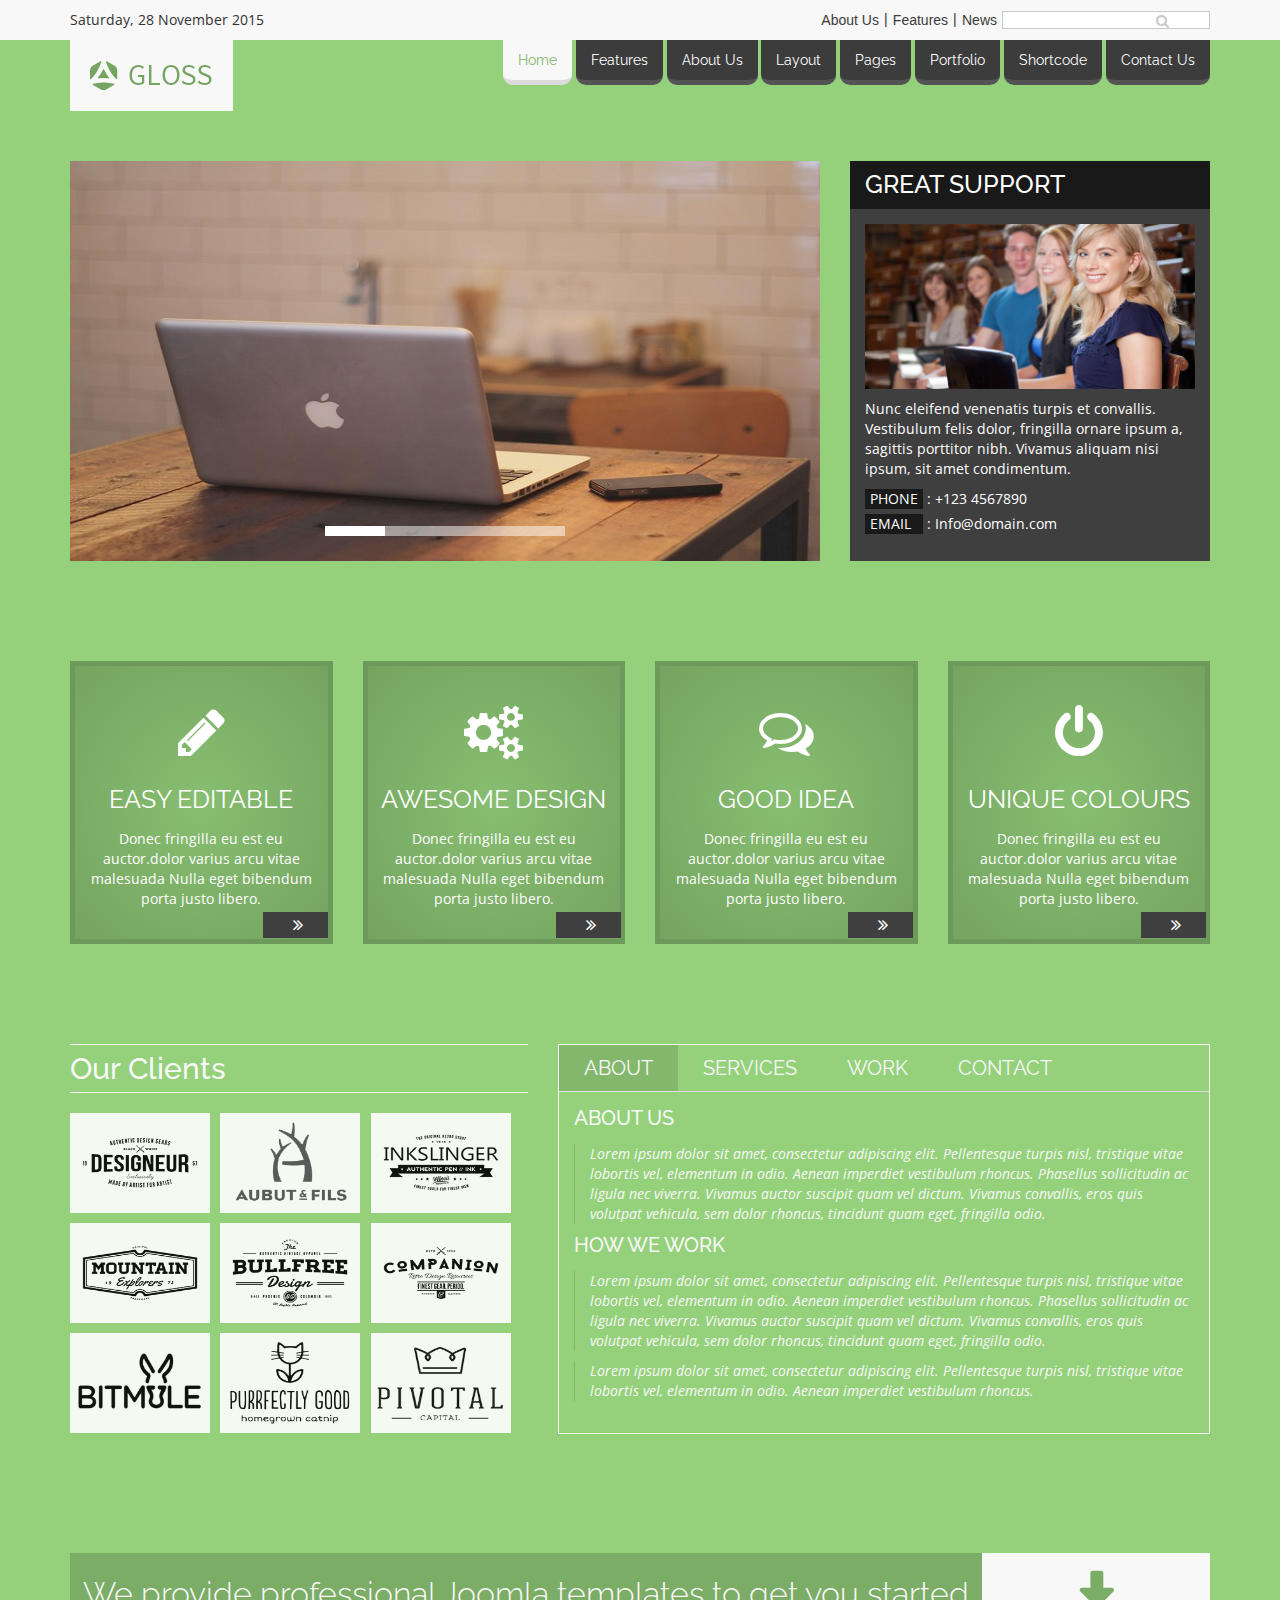
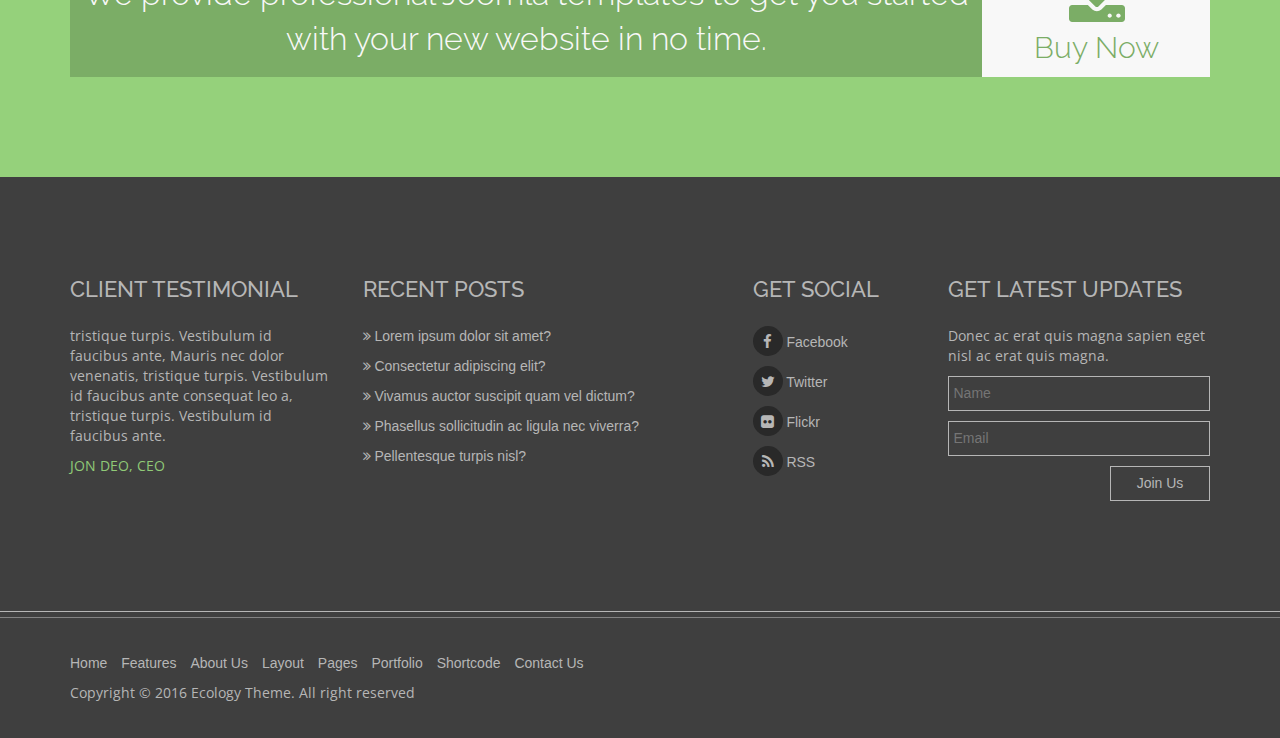
<file: index.html>
<!DOCTYPE HTML>
<html lang="en-US">
<head>
	<meta charset="utf-8">
    <meta http-equiv="x-ua-compatible" content="ie=edge">
    <title>GLOSS HTML5 Site Template</title>
    <meta name="viewport" content="width=device-width, initial-scale=1">
    <link rel="shortcut icon" type="image/x-icon" href="images/favicon.ico">
    
    <link href='https://fonts.googleapis.com/css?family=Raleway:400,600' rel='stylesheet' type='text/css'>
	<link href='https://fonts.googleapis.com/css?family=Open+Sans:400,400italic,600' rel='stylesheet' type='text/css'>
	
	<link rel="stylesheet" href="css/bootstrap.min.css" />
	<link rel="stylesheet" href="css/font-awesome.min.css" />
	<link rel="stylesheet" href="css/normalize.css">
	<link rel="stylesheet" href="css/jquery.skippr.css">
	<link rel="stylesheet" href="css/slicknav.min.css" />
	<link rel="stylesheet" href="css/responsive.css" />
	<link rel="stylesheet" href="css/main.css">
	<script src="js/vendor/modernizr-2.8.3.min.js"></script>
	
</head>
<body>	
	<header>
		<div class="header-top">
			<div class="container">
				<div class="row">
					<div class="col-md-4 col-xs-12 col-sm-5 haeder-top-date">
						<p>Saturday, 28 November 2015</p>
					</div>
					<div class="col-md-8 col-xs-12 col-sm-7">
						<div class="header-top-nav">
							<ul class="list-unstyled">
								<li><a href="page.html">About Us</a></li>
								<li><a href="page.html">Features</a></li>
								<li><a href="page.html">News</a></li>
							</ul>
							<form action="" class="header-top-search">
								<input type="text" name="" />
								<button><i class="fa fa-search"></i></button>
							</form>
						</div>
					</div>
				</div>
			</div>
		</div><!--Header Top Ends-->
		
		<div class="header-bottom">
			<div class="container">
				<div class="row">
					<div class="col-md-4 col-sm-3 logo">
						<a href="index.html"><img src="images/logo.png" alt="" /></a>
					</div>
					<div class="col-md-8 col-sm-9 menu-bar">
						<ul class="list-unstyled" id="menu">
							<li><a href="index.html" class="active">Home</a></li>
							<li><a href="page.html">Features</a></li>
							<li><a href="page.html">About Us</a></li>
							<li><a href="page.html">Layout</a></li>
							<li><a href="page.html">Pages</a></li>
							<li><a href="page.html">Portfolio</a></li>
							<li><a href="page.html">Shortcode</a></li>
							<li><a href="contact.html">Contact Us</a></li>
						</ul>
					</div>
				</div>
			</div>
		</div><!-- Header Nav Ends -->
	</header><!-- Header Top Ends Here -->
	
	<section class="top-content">
		<div class="container">
			<div class="row">
				<div class="col-md-8 col-xs-12 col-md-12 slider-area">
					<div id="slider-container">
						<div id="theTarget">
							<div style="background:url(images/slider2.jpg);"></div>
							<div style="background:url(images/slider1.jpg);"></div>
							<div style="background:url(images/slider0.png);"></div>
							<div style="background:url(images/slider3.jpg);"></div>
						</div>
					</div>
				</div>
				<div class="col-md-4 col-xs-12 col-md-12 support-sidebar">
					<div class="support-sidebar-content">
						<div class="sidebar-heading">	
							<h2>Great Support</h2>
						</div>
						<div class="sidebar-details">
							<img src="images/support-img.jpg" alt="" />
							<p>Nunc eleifend venenatis turpis et convallis. 
							Vestibulum felis dolor, fringilla ornare ipsum 
							a, sagittis porttitor nibh. Vivamus aliquam nisi 
							ipsum, sit amet condimentum.</p>
							<p><span>Phone</span> : +123 4567890</p>
							<p><span>Email</span> : Info@domain.com</p>
						</div>
					</div>
				</div>
			</div>
		</div>
	</section><!-- Top Contents Ends -->
	
	<section class="services">
		<div class="container">
			<div class="row">
				<div class="col-md-3 col-xs-12 col-sm-6">
					<div class="single-service">
						<p><i class="fa fa-pencil"></i></p>
						<h2>Easy Editable</h2>
						<p>Donec fringilla eu est eu auctor.dolor varius arcu vitae malesuada Nulla eget bibendum porta justo libero. </p>
						<p><a href=""><i class="fa fa-angle-double-right"></i></a></p>
					</div>
				</div>
				<div class="col-md-3 col-xs-12 col-sm-6">
					<div class="single-service">
						<p><i class="fa fa-gears"></i></p>
						<h2>Awesome Design</h2>
						<p>Donec fringilla eu est eu auctor.dolor varius arcu vitae malesuada Nulla eget bibendum porta justo libero. </p>
						<p><a href=""><i class="fa fa-angle-double-right"></i></a></p>
					</div>
				</div>
				<div class="col-md-3 col-xs-12 col-sm-6">
					<div class="single-service">
						<p><i class="fa fa-comments-o"></i></p>
						<h2>Good Idea</h2>
						<p>Donec fringilla eu est eu auctor.dolor varius arcu vitae malesuada Nulla eget bibendum porta justo libero. </p>
						<p><a href=""><i class="fa fa-angle-double-right"></i></a></p>
					</div>
				</div>
				<div class="col-md-3 col-xs-12 col-sm-6">
					<div class="single-service">
						<p><i class="fa fa-power-off"></i></p>
						<h2>Unique Colours</h2>
						<p>Donec fringilla eu est eu auctor.dolor varius arcu vitae malesuada Nulla eget bibendum porta justo libero. </p>
						<p><a href=""><i class="fa fa-angle-double-right"></i></a></p>
					</div>
				</div>
			</div>
		</div>
	</section><!-- Service Section Ends -->
	
	<section class="middle-content">
		<div class="container">
			<div class="row">
				<div class="col-md-5 col-xs-12 clients">
					<h2>Our Clients</h2>
					<ul class="list-unstyled">
						<li><a href=""><img src="images/client02.png" alt="" /></a></li>
						<li><a href=""><img src="images/client01.png" alt="" /></a></li>
						<li><a href=""><img src="images/client03.png" alt="" /></a></li>
						<li><a href=""><img src="images/client04.png" alt="" /></a></li>
						<li><a href=""><img src="images/client05.png" alt="" /></a></li>
						<li><a href=""><img src="images/client06.png" alt="" /></a></li>
						<li><a href=""><img src="images/client07.png" alt="" /></a></li>
						<li><a href=""><img src="images/client08.png" alt="" /></a></li>
						<li><a href=""><img src="images/client09.png" alt="" /></a></li>
					</ul>
				</div>
				<div class="col-md-7 col-xs-12">
					<div class="mega-tabs">
					  <ul class="nav nav-tabs">
						<li class="active"><a data-toggle="tab" href="#about">About</a></li>
						<li><a data-toggle="tab" href="#services">Services</a></li>
						<li><a data-toggle="tab" href="#work">Work</a></li>
						<li><a data-toggle="tab" href="#contact">Contact</a></li>
					  </ul>

					  <div class="tab-content">
						<div id="about" class="tab-pane fade in active">
						  <h3>About Us</h3>
						  <p>Lorem ipsum dolor sit amet, consectetur adipiscing elit. Pellentesque turpis nisl, tristique vitae lobortis vel, elementum in odio. Aenean imperdiet vestibulum rhoncus. Phasellus sollicitudin ac ligula nec viverra. Vivamus auctor suscipit quam vel dictum. Vivamus convallis, eros quis volutpat vehicula, sem dolor rhoncus, tincidunt quam eget, fringilla odio.</p>
						  <h3>How We Work</h3>
						  <p>Lorem ipsum dolor sit amet, consectetur adipiscing elit. Pellentesque turpis nisl, tristique vitae lobortis vel, elementum in odio. Aenean imperdiet vestibulum rhoncus. Phasellus sollicitudin ac ligula nec viverra. Vivamus auctor suscipit quam vel dictum. Vivamus convallis, eros quis volutpat vehicula, sem dolor rhoncus, tincidunt quam eget, fringilla odio.</p>
						  <p>Lorem ipsum dolor sit amet, consectetur adipiscing elit. Pellentesque turpis nisl, tristique vitae lobortis vel, elementum in odio. Aenean imperdiet vestibulum rhoncus.</p>
						</div>
						<div id="services" class="tab-pane fade">
						  <h3>Services</h3>
						  <p>Ut enim ad minim veniam, quis nostrud exercitation ullamco laboris nisi ut aliquip ex ea commodo consequat.</p>
						</div>
						<div id="work" class="tab-pane fade">
						  <h3>Work</h3>
						  <p>Sed ut perspiciatis unde omnis iste natus error sit voluptatem accusantium doloremque laudantium, totam rem aperiam.</p>
						</div>
						<div id="contact" class="tab-pane fade">
						  <h3>Contact</h3>
						  <p>Eaque ipsa quae ab illo inventore veritatis et quasi architecto beatae vitae dicta sunt explicabo.</p>
						</div>
					  </div>
					</div>
				</div>
			</div>
		</div>
	</section><!-- Middle content ends -->
	
	<section class="bottom-banner">
		<div class="container">
			<div class="row">
				<div class="col-md-12 col-xs-12">
					<div class="banner-content">
						<p>We provide professional Joomla templates to get you started with your new website in no time.</p>
						<p><a href="">Buy Now</a></p>
						<div style="clear:both;"></div>
					</div>
				</div>
			</div>
		</div>
	</section><!-- bottom banner ends -->
	
	<!-- Footer Starts -->
	<section class="footer">
		<div class="footer-top">
			<div class="container">
				<div class="row">
					<div class="col-md-3 col-sm-6 col-xs-12 testimonial footer-widget">
						<h2>Client Testimonial</h2>
						<p>tristique turpis. Vestibulum id faucibus ante, Mauris nec dolor venenatis, tristique turpis. Vestibulum id faucibus ante consequat leo a, tristique turpis. Vestibulum id faucibus ante.<br />
						<span>JON DEO, CEO</span></p>
					</div>
					
					<div class="col-md-4 col-sm-6 col-xs-12 footer-widget recent-posts">
						<h2>Recent Posts</h2>
						<ul class="list-unstyled">
							<li><a href=""><i class="fa fa-angle-double-right"></i> Lorem ipsum dolor sit amet?</a></li>
							<li><a href=""><i class="fa fa-angle-double-right"></i> Consectetur adipiscing elit?</a></li>
							<li><a href=""><i class="fa fa-angle-double-right"></i> Vivamus auctor suscipit quam vel dictum?</a></li>
							<li><a href=""><i class="fa fa-angle-double-right"></i> Phasellus sollicitudin ac ligula nec viverra?</a></li>
							<li><a href=""><i class="fa fa-angle-double-right"></i> Pellentesque turpis nisl?</a></li>
						</ul>
					</div>
					<div class="col-md-2 col-sm-6 col-xs-12 social-button footer-widget">
						<h2>Get Social</h2>
						<ul class="list-unstyled">
							<li><a href=""><i class="fa fa-facebook"></i> Facebook</a></li>
							<li><a href=""><i class="fa fa-twitter"></i> Twitter</a></li>
							<li><a href=""><i class="fa fa-flickr"></i> Flickr</a></li>
							<li><a href=""><i class="fa fa-rss"></i> RSS</a></li>
						</ul>
					</div>
					<div class="col-md-3 col-sm-6 col-xs-12 footer-widget subscribe">
						<h2>Get Latest Updates</h2>
						<p>Donec ac erat quis magna sapien eget nisl ac erat quis magna.</p>
						<form action="">
							<input type="text" name="" placeholder="Name" />
							<input type="text" name="" placeholder="Email" />
							<input type="submit" class="pull-right" value="Join Us" />
						</form>
					</div>
				</div>
			</div>
		</div><!-- Footer Top Ends -->
		
		<div class="footer-bottom">
			<div class="container">
				<div class="row">
					<div class="col-md-8 col-xs-12">
						<div class="footer-bottom-menu">
							<ul class="list-unstyled">
								<li><a href="">Home</a></li>
								<li><a href="">Features</a></li>
								<li><a href="">About Us</a></li>
								<li><a href="">Layout</a></li>
								<li><a href="">Pages</a></li>
								<li><a href="">Portfolio</a></li>
								<li><a href="">Shortcode</a></li>
								<li><a href="">Contact Us</a></li>
							</ul>
						</div>
						<div class="copyright-text">
							<p>Copyright © 2016 Ecology Theme. All right reserved</p>
						</div>
					</div>
					<div class="col-md-4 col-xs-12">
						<a href="#" class="scrollToTop"><i class="fa fa-arrow-up"></i></a>
					</div>
				</div>
			</div>
		</div>
	</section>
	<script src="js/jquery.min.js"></script>
	<script src="js/jquery.skippr.min.js"></script>
	<script type="text/javascript">
		$(document).ready(function(){
			$("#theTarget").skippr({
			transition: 'slide',
            speed: 1000,
            easing: 'easeOutQuart',
            navType: 'block',
            childrenElementType: 'div',
            arrows: false,
            autoPlay: false,
            autoPlayDuration: 5000,
            keyboardOnAlways: true,
            hidePrevious: false
 
      });
		});
	</script>
	<script src="js/plugins.js"></script>
	<script src="js/main.js"></script>
	<script src="js/bootstrap.min.js"></script>
	<script src="js/jquery.slicknav.min.js"></script>
	<script>
		$(function(){
			$('#menu').slicknav();
		});
	</script>
</body>
</html>
</file>
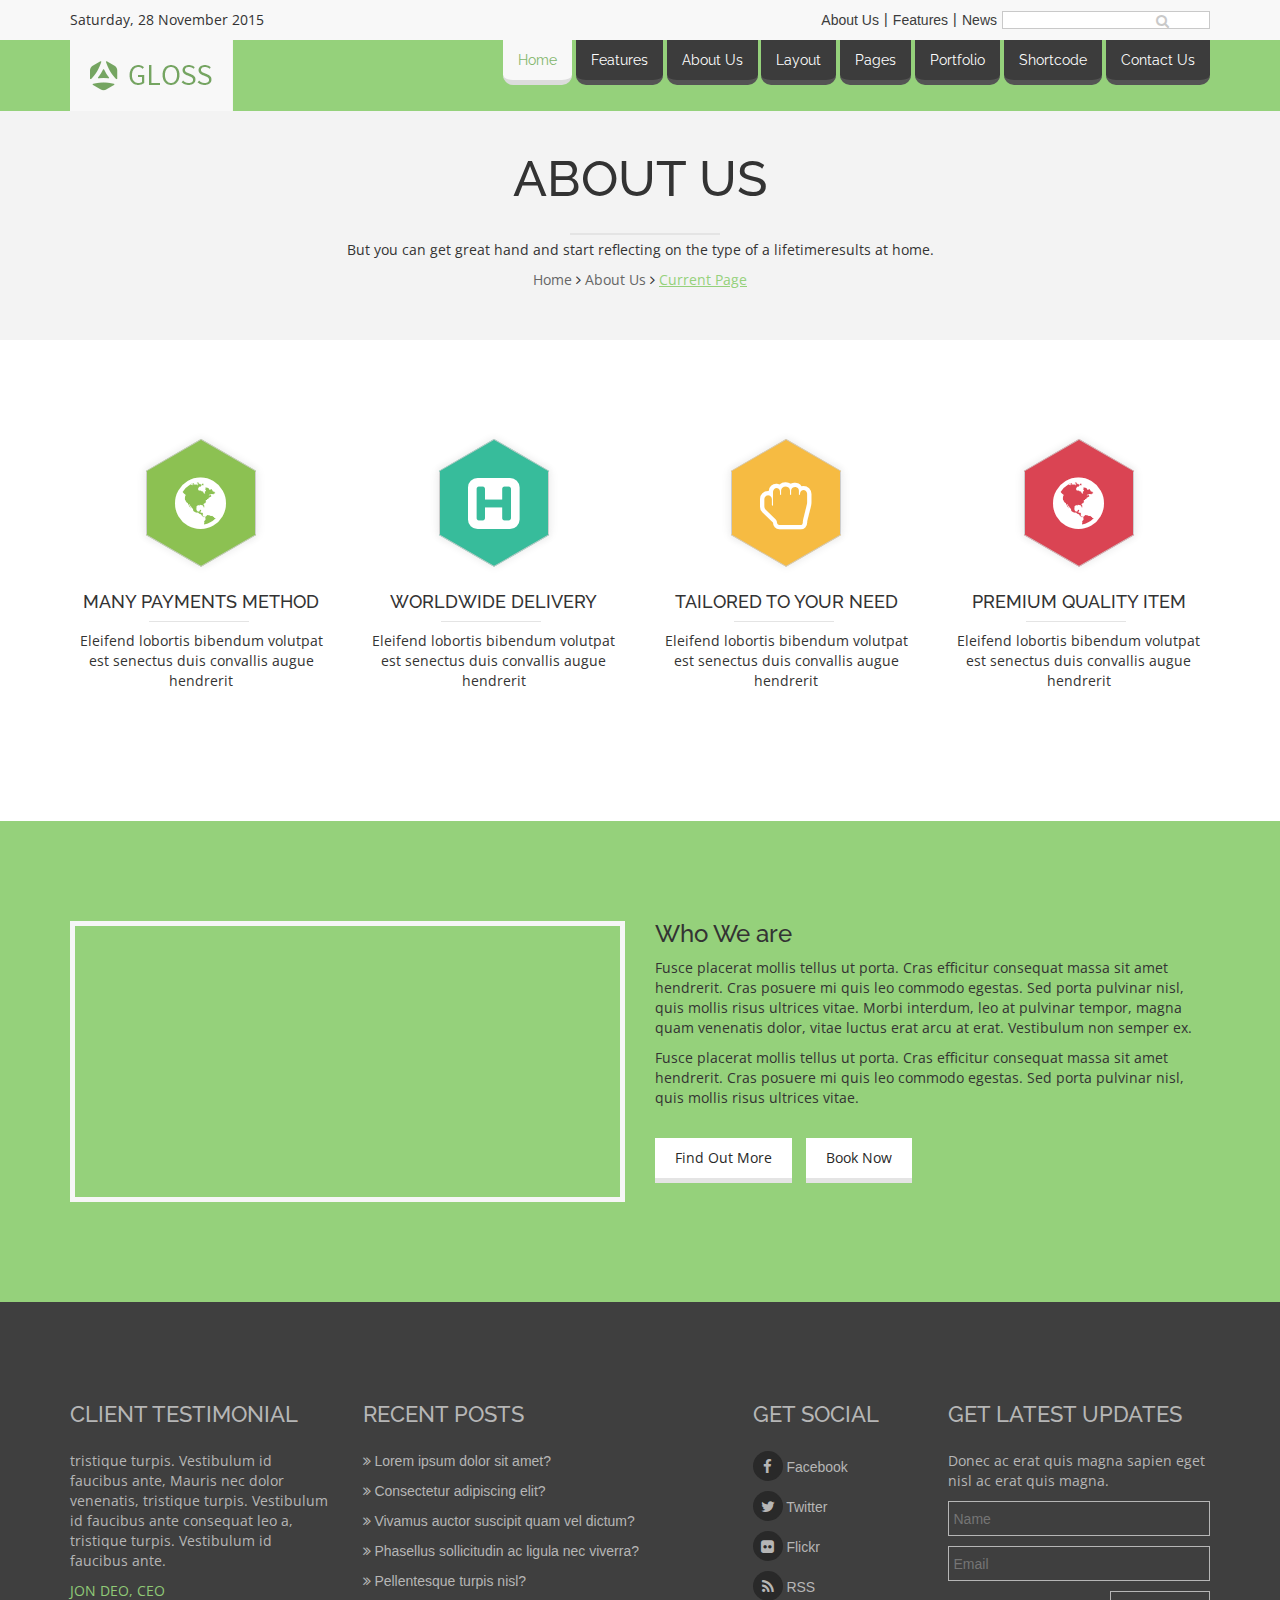
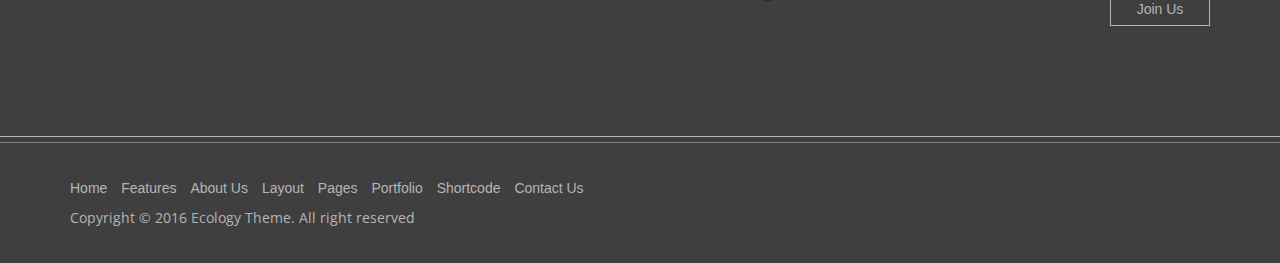
<file: page.html>
<!DOCTYPE HTML>
<html lang="en-US">
<head>
	<meta charset="utf-8">
    <meta http-equiv="x-ua-compatible" content="ie=edge">
    <title>GLOSS HTML5 Site Template</title>
    <meta name="viewport" content="width=device-width, initial-scale=1">
    <link rel="shortcut icon" type="image/x-icon" href="images/favicon.ico">
    
    <link href='https://fonts.googleapis.com/css?family=Raleway:400,600' rel='stylesheet' type='text/css'>
	<link href='https://fonts.googleapis.com/css?family=Open+Sans:400,400italic,600' rel='stylesheet' type='text/css'>
	
	<link rel="stylesheet" href="css/bootstrap.min.css" />
	<link rel="stylesheet" href="css/font-awesome.min.css" />
	<link rel="stylesheet" href="css/normalize.css">
	<link rel="stylesheet" href="css/jquery.skippr.css">
	<link rel="stylesheet" href="css/slicknav.min.css" />
	<link rel="stylesheet" href="css/responsive.css" />
	<link rel="stylesheet" href="css/main.css">
	<script src="js/vendor/modernizr-2.8.3.min.js"></script>
	
</head>
<body>
	<header>
		<div class="header-top">
			<div class="container">
				<div class="row">
					<div class="col-md-4 col-xs-12 col-sm-5 haeder-top-date">
						<p>Saturday, 28 November 2015</p>
					</div>
					<div class="col-md-8 col-xs-12 col-sm-7">
						<div class="header-top-nav">
							<ul class="list-unstyled">
								<li><a href="page.html">About Us</a></li>
								<li><a href="page.html">Features</a></li>
								<li><a href="page.html">News</a></li>
							</ul>
							<form action="" class="header-top-search">
								<input type="text" name="" />
								<button><i class="fa fa-search"></i></button>
							</form>
						</div>
					</div>
				</div>
			</div>
		</div><!--Header Top Ends-->
		
		<div class="header-bottom">
			<div class="container">
				<div class="row">
					<div class="col-md-4 col-sm-3 logo">
						<a href="index.html"><img src="images/logo.png" alt="" /></a>
					</div>
					<div class="col-md-8 col-sm-9 menu-bar">
						<ul class="list-unstyled" id="menu">
							<li><a href="index.html" class="active">Home</a></li>
							<li><a href="page.html">Features</a></li>
							<li><a href="page.html">About Us</a></li>
							<li><a href="page.html">Layout</a></li>
							<li><a href="page.html">Pages</a></li>
							<li><a href="page.html">Portfolio</a></li>
							<li><a href="page.html">Shortcode</a></li>
							<li><a href="contact.html">Contact Us</a></li>
						</ul>
					</div>
				</div>
			</div>
		</div><!-- Header Nav Ends -->
	</header><!-- Header Top Ends Here -->
	
	<section class="page-title">
		<div class="container">
			<div class="row">
				<div class="col-md-12">
					<h1>About Us</h1>
					<p>But you can get great hand and start reflecting on the type of a lifetimeresults at home.</p>
					<p><a href="">Home</a> <i class="fa fa-angle-right"></i> <a href="">About Us</a> <i class="fa fa-angle-right"></i> <a href="">Current Page</a></p>
				</div>
			</div>
		</div>
	</section><!-- Page Title Ends Here -->
	
	<section class="about-services">
		<div class="container">
			<div class="row">
				<div class="col-md-3 col-sm-6">
					<p class="hexagon" style="background:#8CC152;"><i class="fa fa-globe"></i><span></span></p>
					<h3>Many Payments Method</h3>
					<p>Eleifend lobortis bibendum volutpat est senectus duis convallis augue hendrerit</p>
					 <a class="ec-color" href="#"><span class="fa fa-circle"></span> <span class="fa fa-circle"></span> <span class="fa fa-circle"></span></a>
				</div>
				<div class="col-md-3 col-sm-6">
					<p class="hexagon" style="background:#37BC9B;"><i class="fa fa-h-square"></i><span></span></p>
					<h3>Worldwide Delivery</h3>
					<p>Eleifend lobortis bibendum volutpat est senectus duis convallis augue hendrerit</p>
					<a class="ec-color" href="#"><span class="fa fa-circle"></span> <span class="fa fa-circle"></span> <span class="fa fa-circle"></span></a>
				</div>
				<div class="col-md-3 col-sm-6">
					<p class="hexagon" style="background:#F6BB42;"><i class="fa fa-hand-grab-o"></i><span></span></p>
					<h3>Tailored to your Need</h3>
					<p>Eleifend lobortis bibendum volutpat est senectus duis convallis augue hendrerit</p>
					<a class="ec-color" href="#"><span class="fa fa-circle"></span> <span class="fa fa-circle"></span> <span class="fa fa-circle"></span></a>
				</div>
				<div class="col-md-3 col-sm-6">
					<p class="hexagon" style="background:#DA4453;"><i class="fa fa-globe"></i><span></span></p>
					<h3>premium Quality Item</h3>
					<p>Eleifend lobortis bibendum volutpat est senectus duis convallis augue hendrerit</p>
					<a class="ec-color" href="#"><span class="fa fa-circle"></span> <span class="fa fa-circle"></span> <span class="fa fa-circle"></span></a>
				</div>
			</div>
		</div>
	</section><!-- Services Ends Here -->
	
	<section class="parallax-section">
		<div class="container">
			<div class="row">
				<div class="col-md-6 col-sm-6">
					<div class="fluid-width-video-wrapper">
						<iframe src="https://player.vimeo.com/video/93350761" height="281" frameborder="0" webkitallowfullscreen mozallowfullscreen allowfullscreen></iframe>
					</div>
				</div>
				<div class="col-md-6 col-sm-6">
					<h3>Who We are</h3>
					<p>Fusce placerat mollis tellus ut porta. Cras efficitur consequat massa sit amet hendrerit. Cras posuere mi quis leo commodo egestas. Sed porta pulvinar nisl, quis mollis risus ultrices vitae. Morbi interdum, leo at pulvinar tempor, magna quam venenatis dolor, vitae luctus erat arcu at erat. Vestibulum non semper ex.</p>
					<p>Fusce placerat mollis tellus ut porta. Cras efficitur consequat massa sit amet hendrerit. Cras posuere mi quis leo commodo egestas. Sed porta pulvinar nisl, quis mollis risus ultrices vitae.</p>
					
					<p><a href="">Find Out More</a> <a href="">Book Now</a></p>
				</div>
				
			</div>
		</div>
	</section><!-- Parallax Section Ends here -->
	
	<!--<section class="team-section">
		<div class="container">
			<div class="row">
				<div class="col-md-3">
					
				</div>
				<div class="col-md-3"></div>
				<div class="col-md-3"></div>
				<div class="col-md-3"></div>
			</div>
		</div>
	</section>-->
	
	<!-- Footer Starts -->
	<section class="footer">
		<div class="footer-top">
			<div class="container">
				<div class="row">
					<div class="col-md-3 col-sm-6 col-xs-12 testimonial footer-widget">
						<h2>Client Testimonial</h2>
						<p>tristique turpis. Vestibulum id faucibus ante, Mauris nec dolor venenatis, tristique turpis. Vestibulum id faucibus ante consequat leo a, tristique turpis. Vestibulum id faucibus ante.<br />
						<span>JON DEO, CEO</span></p>
					</div>
					
					<div class="col-md-4 col-sm-6 col-xs-12 footer-widget recent-posts">
						<h2>Recent Posts</h2>
						<ul class="list-unstyled">
							<li><a href=""><i class="fa fa-angle-double-right"></i> Lorem ipsum dolor sit amet?</a></li>
							<li><a href=""><i class="fa fa-angle-double-right"></i> Consectetur adipiscing elit?</a></li>
							<li><a href=""><i class="fa fa-angle-double-right"></i> Vivamus auctor suscipit quam vel dictum?</a></li>
							<li><a href=""><i class="fa fa-angle-double-right"></i> Phasellus sollicitudin ac ligula nec viverra?</a></li>
							<li><a href=""><i class="fa fa-angle-double-right"></i> Pellentesque turpis nisl?</a></li>
						</ul>
					</div>
					<div class="col-md-2 col-sm-6 col-xs-12 social-button footer-widget">
						<h2>Get Social</h2>
						<ul class="list-unstyled">
							<li><a href=""><i class="fa fa-facebook"></i> Facebook</a></li>
							<li><a href=""><i class="fa fa-twitter"></i> Twitter</a></li>
							<li><a href=""><i class="fa fa-flickr"></i> Flickr</a></li>
							<li><a href=""><i class="fa fa-rss"></i> RSS</a></li>
						</ul>
					</div>
					<div class="col-md-3 col-sm-6 col-xs-12 footer-widget subscribe">
						<h2>Get Latest Updates</h2>
						<p>Donec ac erat quis magna sapien eget nisl ac erat quis magna.</p>
						<form action="">
							<input type="text" name="" placeholder="Name" />
							<input type="text" name="" placeholder="Email" />
							<input type="submit" class="pull-right" value="Join Us" />
						</form>
					</div>
				</div>
			</div>
		</div><!-- Footer Top Ends -->
		
		<div class="footer-bottom">
			<div class="container">
				<div class="row">
					<div class="col-md-8 col-xs-12">
						<div class="footer-bottom-menu">
							<ul class="list-unstyled">
								<li><a href="">Home</a></li>
								<li><a href="">Features</a></li>
								<li><a href="">About Us</a></li>
								<li><a href="">Layout</a></li>
								<li><a href="">Pages</a></li>
								<li><a href="">Portfolio</a></li>
								<li><a href="">Shortcode</a></li>
								<li><a href="">Contact Us</a></li>
							</ul>
						</div>
						<div class="copyright-text">
							<p>Copyright © 2016 Ecology Theme. All right reserved</p>
						</div>
					</div>
					<div class="col-md-4 col-xs-12">
						<a href="#" class="scrollToTop"><i class="fa fa-arrow-up"></i></a>
					</div>
				</div>
			</div>
		</div>
	</section>
	<script src="js/jquery.min.js"></script>
	<script src="js/jquery.skippr.min.js"></script>
	<script type="text/javascript">
		$(document).ready(function(){
			$("#theTarget").skippr({
			transition: 'slide',
            speed: 1000,
            easing: 'easeOutQuart',
            navType: 'block',
            childrenElementType: 'div',
            arrows: false,
            autoPlay: false,
            autoPlayDuration: 5000,
            keyboardOnAlways: true,
            hidePrevious: false
 
      });
		});
	</script>
	<script src="js/plugins.js"></script>
	<script src="js/main.js"></script>
	<script src="js/bootstrap.min.js"></script>
	<script src="js/jquery.slicknav.min.js"></script>
	<script>
		$(function(){
			$('#menu').slicknav();
		});
	</script>
	
	
</body>
</html>
</file>
<file: css/responsive.css>
/* mobile small (240 width) ----------- */
@media only screen and (max-width : 240px)  {
	.header-top .haeder-top-date{
		text-align:center;
	}
	.header-top-nav{
		float:none !important;
	}
	.header-top-nav ul, .header-top-nav form{
		float:none !important;
		text-align:center;
	}
	.logo img {
	  width: 100%;
	}
	.header-top-search > button {
		left: 168px !important;
	}
	.skippr div {
		background-size: 100% 100% !important;
	}
	#slider-container {
		height: 200px;
	}
	.top-content .slider-area{
		padding-bottom:40px;
	}
	.skippr-nav-container {
		bottom: 0;
		left: 65%;
		width: 100%;
	}
	.skippr-nav-element-block {
		height: 20px;
		margin: 10px;
		width: 30px;
	}
	.services .single-service {
		margin-bottom: 20px;
	}
	.single-service a {
	  padding: 0 28px !important;
	}
	.top-content, .services, .middle-content, .bottom-banner {
		padding: 20px 0 !important;
	}
	.single-service p:nth-child(4) {
	  left: auto !important;
	  right: 0 !important;
	  top: 91.7% !important;
	}
	.middle-content .clients ul li {
		width: 100% !important;
	}
	.middle-content .clients ul li a img {
	  width: 100% !important;
	}
	.mega-tabs {
	  margin-top: 15px;
	}
	.nav-tabs > li {
	  display: inline-block;
	  width: 100%;
	}
	.banner-content > p:nth-child(1) {
	  display: block !important;
	  float: none !important;
	  font-size: 25px !important;
	  width:100% !important;
	}
	.banner-content > p:nth-child(2) {
	  float: none !important;
	  width:100% !important;
	}
	.footer-top {
	  padding: 30px 0 !important;
	}
	.footer-bottom-menu, .copyright-text {
	  text-align: center;
	}
}
/* mobile small (iphone 3/4/5) ----------- */
@media only screen and (min-width : 241px) and (max-width : 360px)  {
	.header-top .haeder-top-date{
		text-align:center;
	}
	.header-top-nav{
		float:none !important;
	}
	.header-top-nav ul, .header-top-nav form{
		float:none !important;
		text-align:center;
	}
	.header-top-search > button {
		left: 205px !important;
	}
	.skippr div {
		background-size: 100% 100% !important;
	}
	#slider-container {
		height: 200px;
	}
	.top-content .slider-area{
		padding-bottom:40px;
	}
	.skippr-nav-container {
		bottom: 0;
		left: 65%;
		width: 100%;
	}
	.skippr-nav-element-block {
		height: 20px;
		margin: 10px;
		width: 30px;
	}
	.services .single-service {
		margin-bottom: 20px;
	}
	.top-content, .services, .middle-content, .bottom-banner {
		padding: 20px 0 !important;
	}
	.middle-content .clients ul li {
		width: 48% !important;
	}
	.mega-tabs {
	  margin-top: 15px;
	}
	.nav-tabs > li {
	  display: inline-block;
	  width: 100%;
	}
	.banner-content > p:nth-child(1) {
	  display: block !important;
	  float: none !important;
	  font-size: 25px !important;
	  width:100% !important;
	}
	.banner-content > p:nth-child(2) {
	  float: none !important;
	  width:100% !important;
	}
	.footer-top {
	  padding: 30px 0 !important;
	}
	.footer-bottom-menu, .copyright-text {
	  text-align: center;
	}
	.contact-information .col-md-9 h2, .contact-information .col-md-9 form.myform p {
	  padding-left: 0 !important;
	}
	
}
/* mobile large (android) ----------- 
@media only screen and (max-width : 685px)  {
	
}*/
/* ipad portrait/landscape ----------- */
@media only screen and (min-width : 768px) and (max-width : 1024px)  {
	.col-md-4.col-sm-3.logo img {
	  width: 100%;
	}
	.header-bottom .menu-bar ul {
	  text-align: left !important;
	}
	.header-bottom .menu-bar ul li a {
	  padding: 5px 4.3px !important;
	}
	.slider-area {
	  margin-bottom: 20px;
	}
	.single-service{
		margin-bottom:20px;
	}
	.single-service a {
	  padding: 0 28px !important;
	}
	.single-service p:nth-child(4) {
	  right: 0 !important;
	  left:auto !important;
	}
	.banner-content > p:nth-child(1) {
	  font-size: 25px !important;
	  padding: 25px 5px 0 5px !important;
	}
	.middle-content .clients ul li {
	  width: 18% !important;
	}
	.middle-content .clients ul li a img{
		width:100%;
	}
	.middle-content .clients ul li {
	  margin-bottom: -5px;
	  margin-right: 11px;
	  width: 18% !important;
	}
	.footer-top {
	  padding: 50px 0 !important;
	}
	.top-content, .services, .middle-content, .bottom-banner {
	  padding: 20px 0 !important;
	}
}
/* ipad portrait ----------- 
@media only screen and (min-device-width : 768px) and (max-device-width : 1024px) and (orientation : portrait)  {
	
}
/* ipad landscape ----------- 
@media only screen and (min-device-width : 768px) and (max-device-width : 1024px) and (orientation : landscape)  {


}
/* small displays ----------- 
@media only screen and (min-width : 600px)  {
	
}

/* 13 inch displays ----------- 
@media only screen and (min-width : 1224px)  {
	
}
/* 24 inch iMac ----------- 
@media only screen and (min-width : 1600px) {
	
}
/* 27 inch iMac ----------- 
@media only screen and (min-width : 2400px) {
	
*/
</file>
<file: css/main.css>
/*! HTML5 Boilerplate v5.2.0 | MIT License | https://html5boilerplate.com/ */

/*
 * What follows is the result of much research on cross-browser styling.
 * Credit left inline and big thanks to Nicolas Gallagher, Jonathan Neal,
 * Kroc Camen, and the H5BP dev community and team.
 */

/* ==========================================================================
   Base styles: opinionated defaults
   ========================================================================== */

html {
    color: #222;
    font-size: 1em;
    line-height: 1.4;
}

/*
 * Remove text-shadow in selection highlight:
 * https://twitter.com/miketaylr/status/12228805301
 *
 * These selection rule sets have to be separate.
 * Customize the background color to match your design.
 */

::-moz-selection {
    background: #b3d4fc;
    text-shadow: none;
}

::selection {
    background: #b3d4fc;
    text-shadow: none;
}

/*
 * A better looking default horizontal rule
 */

hr {
    display: block;
    height: 1px;
    border: 0;
    border-top: 1px solid #ccc;
    margin: 1em 0;
    padding: 0;
}

/*
 * Remove the gap between audio, canvas, iframes,
 * images, videos and the bottom of their containers:
 * https://github.com/h5bp/html5-boilerplate/issues/440
 */

audio,
canvas,
iframe,
img,
svg,
video {
    vertical-align: middle;
}

/*
 * Remove default fieldset styles.
 */

fieldset {
    border: 0;
    margin: 0;
    padding: 0;
}

/*
 * Allow only vertical resizing of textareas.
 */

textarea {
    resize: vertical;
}
body{background:#95D17B;}
h1,h2,h3,h4,h5,h6{
	font-family: 'Raleway', sans-serif;
}
p{
	font-family: 'Open Sans', sans-serif;
}
/* ==========================================================================
   Browser Upgrade Prompt
   ========================================================================== */

.browserupgrade {
    margin: 0.2em 0;
    background: #ccc;
    color: #000;
    padding: 0.2em 0;
}

/* ==========================================================================
   Author's custom styles
   ========================================================================== */
.top-content, .services, .middle-content, .bottom-banner{
	padding:50px 0; 
}
.footer-top{
	padding:100px 0;
}
.footer-bottom{
	padding: 20px 0;
}
.header-top{
	background:#F8F8F8;
}
.haeder-top-date p{
	margin:10px 0;
}

.header-top-nav{float:right;}
.header-top-nav ul li{
	list-style:none;
	display:inline;
	padding:3px 5px;
	position:relative;
}
.header-top-nav ul li a{
	color:#3c3c3c;
}
.header-top-nav ul li a:hover{
	text-decoration:none;
	color:#82b66b;
}
.header-top-nav ul li:after{
	content:"|";
	top:0;
	left:100%;
	position:absolute;
}
.header-top-nav ul li:last-child:after{
	content:none;
}  
.header-top-nav ul li:first-child{
	padding-left:0;
}
.header-top-nav ul, .header-top-nav form{
	margin:10px 0;
}
.header-top-nav ul{
	float:left;
}
.header-top-nav form{
	float:left;
}
.header-bottom{} 
.header-bottom .menu-bar ul{
	text-align:right;
} 
.header-bottom .menu-bar ul li{
	display:inline;
}
.header-bottom .menu-bar ul li a {
  background: #3C3C3C;
  color: #fff;
  display: inline-block;
  padding: 10px 15px;
  border-bottom:5px solid #545454;
  border-radius: 0 0 10px 10px;
  transition:.5s ease;
  font-family: 'Raleway', sans-serif;
}
.header-bottom .menu-bar ul li a.active{
	background:#f8f8f8;
	color:#82b66b;
	border-bottom:5px solid #DCDCDC;
}
.header-bottom .menu-bar ul li a:hover{
	text-decoration:none;
	background:#f8f8f8;
	color:#82b66b;
	border-bottom:5px solid #DCDCDC;
}
.header-top-search{
	position:relative;
}
.header-top-search input{
	border:1px solid #C9C9C9;
	padding: 0 20px 0 5px;
}
.header-top-search > button{
	background: rgba(0, 0, 0, 0) none repeat scroll 0 0;
	border: medium none;
	left: 148px;
	position: absolute;
	top: 0;
	color:#c9c9c9;
}
.header-bottom{} 

/* ==============
   Top Contents
   ============== */
.support-sidebar{}
.support-sidebar img{
	width:100%;
}
.support-sidebar-content {
  background: #3F3F3F;
  color:#fff;
}
.sidebar-heading{padding: 10px 15px; background:#191919;}
.sidebar-heading h2{
	margin:0;
	text-transform:uppercase;
	font-size:25px;
}

.sidebar-details{
	padding: 15px;
	min-height: 352px;
}
.sidebar-details p{margin:0;}
.sidebar-details p:nth-child(2) {
  padding: 10px 0;
}
.sidebar-details span {
  background: #1a1a1a none repeat scroll 0 0;
  display: inline-block;
  margin-bottom: 5px;
  padding: 0 5px;
  text-transform: uppercase;
  width: 58px;
}

/* ==============
   Services
   ============== */
.services .single-service{
	background: rgba(135,190,112,1);
	background: -moz-radial-gradient(center, ellipse cover, rgba(135,190,112,1) 0%, rgba(117,164,97,1) 100%);
	background: -webkit-gradient(radial, center center, 0px, center center, 100%, color-stop(0%, rgba(135,190,112,1)), color-stop(100%, rgba(117,164,97,1)));
	background: -webkit-radial-gradient(center, ellipse cover, rgba(135,190,112,1) 0%, rgba(117,164,97,1) 100%);
	background: -o-radial-gradient(center, ellipse cover, rgba(135,190,112,1) 0%, rgba(117,164,97,1) 100%);
	background: -ms-radial-gradient(center, ellipse cover, rgba(135,190,112,1) 0%, rgba(117,164,97,1) 100%);
	background: radial-gradient(ellipse at center, rgba(135,190,112,1) 0%, rgba(117,164,97,1) 100%);
	filter: progid:DXImageTransform.Microsoft.gradient( startColorstr='#87be70', endColorstr='#75a461', GradientType=1 );
	border:5px solid #6D995A;
	color:#fff;
	text-align:center;
	padding:20px 10px;
	position:relative;
	min-height: 270px;
}
.single-service p:nth-child(1){
	padding-top:20px;
}
.single-service p:nth-child(1) i {
  font-size: 55px;
}
.single-service > h2 {
  font-size: 25px;
  font-weight: 400;
  padding: 5px 0;
  text-transform: uppercase;
}
.single-service p:nth-child(4) {
	background: #3f3f3f none repeat scroll 0 0;
	display: inline-block;
	left: 74.5%;
	margin: 0;
	position: absolute;
	top: 90.4%;
	width: 65px;
}
.single-service a {
  color: #fff;
  font-size: 18px;
  padding: 0 30px;
  text-align: center;
}

/* ==============
   Middle Content
   ============== */
.col-md-5.clients > h2 {
  border-bottom: 1px solid #f8f8f8;
  border-top: 1px solid #f8f8f8;
  color: #f8f8f8;
  margin: 0 0 20px;
  padding: 7px 0;
}
.middle-content .clients ul li {
  display: inline-block;
  width: 32%;
}
.middle-content .clients ul li a img {
  background: #fff none repeat scroll 0 0;
  height: 100px;
  margin-bottom: 10px;
  width: 140px;
  opacity:.9;
}
.middle-content .clients ul li a img:hover{opacity:1;}
.mega-tabs {
  border: 1px solid #f8f8f8;
  min-height: 390px;
}
.mega-tabs ul li.active > a {
	background:#83B86C !important;
	border: 0 none !important;
	border-radius: 0 !important;
	margin: 0 !important;
	padding: 9px 25px;
	color:#f8f8f8;
}
.mega-tabs ul li a{
	border: 0 none !important;
	border-radius: 0 !important;
	margin: 0 !important;
	padding: 9.5px 25px;
	text-transform:uppercase;
	color:#f8f8f8;
	font-size:20px;
	font-family: 'Raleway', sans-serif;
}
.mega-tabs ul li a:hover {
	background:#83B86C !important;
	padding: 9px 25px;
}
.tab-content{
  color: #f8f8f8;
}
.mega-tabs .tab-content {
  padding: 15px;
}
.mega-tabs .tab-content h3{
	color: #f8f8f8;
	font-size: 20px;
	margin: 0 0 15px;
	text-transform: uppercase;
}
.mega-tabs .tab-content .tab-pane > p {
  border-left: 1px solid #82b86c;
  padding-left: 15px;
  font-style: italic;
}
/* ==============
   Bottom Banner
   ============== */
.bottom-banner .banner-content{
	background: #7bad66 none repeat scroll 0 0;
}
.banner-content > p:nth-child(1) {
	color: #f8f8f8;
	display: inline-block;
	float: left;
	font-family: "Raleway",sans-serif;
	font-size: 32px;
	font-weight: 300;
	padding: 18px 5px 0;
	text-align: center;
	width: 80%;
}
.banner-content > p:nth-child(2) {
	background: #f8f8f8 none repeat scroll 0 0;
	float: right;
	height: 124px;
	margin: 0;
	padding: 0;
	text-align: center;
	width: 20%;
	padding-top:70px;
	position:relative;
	font-size: 32px;
	font-weight: 300;
}
.banner-content > p:nth-child(2):before {
	color: #7bad66;
	content: "";
	font-family: "FontAwesome";
	font-size: 60px;
	left: 38%;
	position: absolute;
	top: 5%;
	transition:.5s ease;
}
.banner-content > p:nth-child(2):hover:before{
	color:#3F3F3F;
}
.banner-content > p:nth-child(2) a {
  color: #7bad66;
  font-size: 30px;
  font-family: 'Raleway', sans-serif;
}
.banner-content > p:nth-child(2) a:hover{text-decoration:none;}


/* ==============
   Footer Top
   ============== */
.footer{
  background: #3f3f3f none repeat scroll 0 0;
  position:relative;
  margin-top: 50px;
}
.footer-top {
  color:#b6b6b6;
  border-bottom:1px solid #b6b6b6;
}
.footer-top .footer-widget h2{
	margin-top:0;
	text-transform:uppercase;
	font-size: 22px;
	padding-bottom: 15px;
}
.footer-top .footer-widget span{
	color:#90ca77;
	margin-top:10px;
	display:inline-block;
}
.footer-top .recent-posts ul li {
  padding-bottom: 10px;
}
.footer-top .recent-posts ul li a{
	color:#b6b6b6;
}
.footer-top .recent-posts ul li a:hover{
	text-decoration:none;
	color:#82b66b;
}
.footer-top .social-button ul li{
	padding-bottom:10px;
}
.social-button ul li i {
  background: #292929;
  border-radius: 50%;
  font-size: 15px;
  height: 30px;
  padding: 8px 0 5px;
  text-align: center;
  width: 30px;
  color:#b6b6b6;
  transition:.5s ease;
}
.social-button ul li a:hover i{background: #000000;} 
.social-button ul li a{color:#b6b6b6;}
.social-button ul li a:hover{text-decoration:none;}
.footer-widget.subscribe input[type="text"] {
  background: rgba(0, 0, 0, 0) none repeat scroll 0 0;
  border: 1px solid #b6b6b6;
  display: block;
  height: 35px;
  margin-bottom: 10px;
  padding: 5px;
  width: 100%;
}
.footer-widget.subscribe input[type="text"]:focus{
	border: 1px solid #fff;
}
.footer-widget.subscribe input[type="submit"] {
  background: rgba(0, 0, 0, 0) none repeat scroll 0 0;
  border: 1px solid #b6b6b6;
  display: block;
  height: 35px;
  margin-bottom: 10px;
  padding: 5px;
  width: 100px;
  left:100%;
  transition:.5s ease;
}
.footer-widget.subscribe input[type="submit"]:hover{
  background: #000;
  border:1px solid #fff;
}
.footer-bottom{
	border-top: 1px solid #838383;
	margin-top: 5px;
}
.footer-bottom-menu{
	padding-top:15px;
}
.footer-bottom-menu ul li {
  display: inline;
  padding-right: 10px;
}
.footer-bottom-menu ul li a{
	color:#b6b6b6;
	font-size:14px;
}
.footer-bottom-menu ul li a:hover{
	color:#82b66b;
	text-decoration:none;
}
.copyright-text{
	color:#b6b6b6;
	font-size:14px;
	padding-bottom:5px;
}
.scrollToTop{
	background: #3f3f3f none repeat scroll 0 0;
	border: 4px double #b6b6b6;
	border-radius: 50%;
	color: #b6b6b6;
	display: none;
	font-size: 20px;
	height: 40px;
	padding: 2px;
	position: absolute;
	right: 15px;
	text-align: center;
	text-decoration: none;
	top: 25px;
	width: 40px;
	transition:.5s ease;
}
.scrollToTop:hover, .scrollToTop:active, .scrollToTop:focus{
	text-decoration:none;
	color:#fff;
	border-color:#fff;
	background:#000;
}
/* ==========================================================================
   About Us Page
   ========================================================================== */
.about-services{
	padding:100px 0;
}
.parallax-section{
	padding:100px 0 50px 0;
}
.page-title{
	padding:40px 0;
	background:#f3f3f3;
}
.page-title .col-md-12{
	text-align:center;
}
.page-title .col-md-12 h1{
	font-size:50px;
	text-transform:uppercase;
	margin-top:0;
}
.page-title .col-md-12 h1::after {
  background:#E4E4E4;
  content: "";
  height: 2px;
  left: 44%;
  position: absolute;
  top: 55%;
  width: 150px;
}
.page-title .col-md-12 p a{
	color:#666;
}
.page-title .col-md-12 p a:hover{
	text-decoration:none;
}
.page-title .col-md-12 p a:nth-child(5){
	color:#95D17B;
	text-decoration:underline;
}
.about-services{
	background:#fff;
}
.about-services .col-md-3{
	text-align:center;
}
.about-services .col-md-3 p i{
	color: #fff;
	font-size: 60px;
	left: 28px;
	position: absolute;
	top: 4px;
	z-index: 3;
}
.hexagon {
  background-color: #ffffff;
  border-left: 1px solid #cccccc;
  border-right: 1px solid #cccccc;
  box-shadow: 0 0 10px rgba(229, 229, 229, 1);
  display: inline-block;
  height: 63.51px;
  margin: 31.75px 0;
  position: relative;
  width: 110px;
}
.hexagon::before {
  border-right: 1.414px solid #cccccc;
  border-top: 1.4142px solid #cccccc;
  top: -38.8909px;
}
.hexagon::before, .hexagon::after {
  background-color: inherit;
  box-shadow: 0 0 10px rgba(229, 229, 229, 1);
  content: "";
  height: 77.78px;
  left: 15.1091px;
  position: absolute;
  transform: scaleY(0.5774) rotate(-45deg);
  width: 77.78px;
  z-index: 1;
}
.hexagon::after {
  border-bottom: 1.4142px solid #cccccc;
  border-left: 1.4142px solid #cccccc;
  bottom: -38.8909px;
}
.hexagon::before, .hexagon::after {
  background-color: inherit;
  box-shadow: 0 0 10px rgba(229, 229, 229, 1);
  content: "";
  height: 77.78px;
  left: 15.1091px;
  position: absolute;
  transform: scaleY(0.5774) rotate(-45deg);
  width: 77.78px;
  z-index: 1;
}
.hexagon span {
  background: inherit;
  display: block;
  height: 62.3538px;
  left: 0;
  position: absolute;
  top: 0.57735px;
  width: 108px;
  z-index: 2;
}
.about-services .col-md-3 > h3 {
  font-size: 18px;
  text-transform: uppercase;
  position:relative;
  padding-bottom:10px;
  transition:.5s ease;
}
.about-services .col-md-3 > h3::after {
	background: #e4e4e4 none repeat scroll 0 0;
	content: "";
	height: 1px;
	left: 30%;
	position: absolute;
	top: 100%;
	width: 100px;
}
.about-services .col-md-3:hover h3{
	color:#82b66b;
}
.ec-color{
	opacity:0;
	color:#82b66b;
	transition:.5s ease;
}
.about-services .col-md-3:hover .ec-color{
	opacity:1;
	text-decoration:none;
}

.parallax-section .col-md-6 iframe {
  border: 5px solid #f6f6f6;
}
.parallax-section .col-md-6 h3{
	margin-top:0;
}
.fluid-width-video-wrapper iframe{
	width:100%;
}
/* ==========================================================================
   Contact Us Page
   ========================================================================== */
.who-we-are, .contact-information{
	padding:50px 0;
}
.who-we-are{
	background:#fff;
}
.who-we-are .col-md-12 {
  text-align: center;
  padding-bottom:20px;
}
.who-we-are h2, .contact-information h2 {
  text-transform: uppercase;
}
.who-we-are .col-md-4 > img {
  width: 100%;
}
.who-we-are .col-md-12:nth-child(5){
	text-align:left;
	padding-top:20px;
}
.parallax-section .col-md-6 p a {
  background: #fff none repeat scroll 0 0;
  border-bottom: 5px solid #e4e4e4;
  display: inline-block;
  margin-right: 10px;
  margin-top: 20px;
  padding: 10px 20px;
  color:#282828;
  transition:.5s ease;
}
.parallax-section .col-md-6 p a:hover{
	text-decoration:none;
	background:#E4E4E4;
}
.parallax-section .col-md-6 p a:after {
  background: #fff none repeat scroll 0 0;
  height: 0;
  left: 0;
  top: 0;
  width: 100%;
}
.contact-information {
	background:#fff;
	padding:50px 0;
}
.contact-information .col-md-3 h2, .contact-information .col-md-9 h2 {
  padding-bottom: 15px;
}
.contact-information .col-md-3 ul li {
  line-height: 1.5;
  list-style: outside none none;
  padding-left: 36px;
  position: relative;
  font-size:14px;
}
.contact-information .col-md-3 ul li p{
	color:#888;
}
.contact-information .col-md-3 ul li i {
  color: #adadad;
  font-size: 16px;
  left: 0;
  position: absolute;
  top: 3px;
}
.contact-information .col-md-3 ul li span{
	font-weight:600;
	color:#555;
}
.contact-information .col-md-9 h2{
	padding-left:30px;
}
.contact-information .col-md-9 form.myform p {
  float: left;
  margin-bottom: 0;
  padding-bottom: 30px;
  padding-left: 30px;
  width: 50%;
  position:relative;
}
.contact-information .col-md-9 form.myform p input[type="text"] {
  background-color: #fff;
  border: 1px solid #ededed;
  color: #555555;
  float: left;
  font-size: 14px;
  height: 40px;
  padding: 6px 13px;
  width: 100%;
}
.contact-information .col-md-9 form.myform p.myform-comment{
	float:left;
	width:100%;
}
.contact-information .col-md-9 form.myform p.myform-comment textarea {
  border: 1px solid #ededed;
  float: left;
  font-size: 14px;
  height: 160px;
  padding: 6px 13px;
  width: 100%;
}
.contact-information .col-md-9 form.myform p.myform-comment-submit {
  width: 39%;
}
.myform-submit input {
  -moz-border-bottom-colors: none;
  -moz-border-left-colors: none;
  -moz-border-right-colors: none;
  -moz-border-top-colors: none;
  background: #95d17b none repeat scroll 0 0;
  border-color: -moz-use-text-color -moz-use-text-color #66BC41;
  border-image: none;
  border-style: none none solid;
  border-width: medium medium 5px;
  color: #fff;
  font-size: 14px;
  font-weight: 600;
  padding: 10px 20px;
}
.myform-submit input:hover{
	border:none;
	border-top:5px solid #fff;
}
.contact-information ul li p a {
  color: #888;
}
.contact-information ul li p a:hover{
	text-decoration:none;
}
#map {
		width: 100%;
		height: 400px;
		margin-bottom:-50px;
}
.slicknav_menu {
	display:none;
}

@media screen and (max-width: 40em) {
	/* #menu is the original menu */
	.js #menu {
		display:none;
	}
	
	.js .slicknav_menu {
		display:block;
	}
}
/* ==========================================================================
   Helper classes
   ========================================================================== */

/*
 * Hide visually and from screen readers:
 */

.hidden {
    display: none !important;
}

/*
 * Hide only visually, but have it available for screen readers:
 * http://snook.ca/archives/html_and_css/hiding-content-for-accessibility
 */

.visuallyhidden {
    border: 0;
    clip: rect(0 0 0 0);
    height: 1px;
    margin: -1px;
    overflow: hidden;
    padding: 0;
    position: absolute;
    width: 1px;
}

/*
 * Extends the .visuallyhidden class to allow the element
 * to be focusable when navigated to via the keyboard:
 * https://www.drupal.org/node/897638
 */

.visuallyhidden.focusable:active,
.visuallyhidden.focusable:focus {
    clip: auto;
    height: auto;
    margin: 0;
    overflow: visible;
    position: static;
    width: auto;
}

/*
 * Hide visually and from screen readers, but maintain layout
 */

.invisible {
    visibility: hidden;
}

/*
 * Clearfix: contain floats
 *
 * For modern browsers
 * 1. The space content is one way to avoid an Opera bug when the
 *    `contenteditable` attribute is included anywhere else in the document.
 *    Otherwise it causes space to appear at the top and bottom of elements
 *    that receive the `clearfix` class.
 * 2. The use of `table` rather than `block` is only necessary if using
 *    `:before` to contain the top-margins of child elements.
 */

.clearfix:before,
.clearfix:after {
    content: " "; /* 1 */
    display: table; /* 2 */
}

.clearfix:after {
    clear: both;
}

/* ==========================================================================
   EXAMPLE Media Queries for Responsive Design.
   These examples override the primary ('mobile first') styles.
   Modify as content requires.
   ========================================================================== */

@media only screen and (min-width: 35em) {
    /* Style adjustments for viewports that meet the condition */
}

@media print,
       (-webkit-min-device-pixel-ratio: 1.25),
       (min-resolution: 1.25dppx),
       (min-resolution: 120dpi) {
    /* Style adjustments for high resolution devices */
}

/* ==========================================================================
   Print styles.
   Inlined to avoid the additional HTTP request:
   http://www.phpied.com/delay-loading-your-print-css/
   ========================================================================== */

@media print {
    *,
    *:before,
    *:after {
        background: transparent !important;
        color: #000 !important; /* Black prints faster:
                                   http://www.sanbeiji.com/archives/953 */
        box-shadow: none !important;
        text-shadow: none !important;
    }

    a,
    a:visited {
        text-decoration: underline;
    }

    a[href]:after {
        content: " (" attr(href) ")";
    }

    abbr[title]:after {
        content: " (" attr(title) ")";
    }

    /*
     * Don't show links that are fragment identifiers,
     * or use the `javascript:` pseudo protocol
     */

    a[href^="#"]:after,
    a[href^="javascript:"]:after {
        content: "";
    }

    pre,
    blockquote {
        border: 1px solid #999;
        page-break-inside: avoid;
    }

    /*
     * Printing Tables:
     * http://css-discuss.incutio.com/wiki/Printing_Tables
     */

    thead {
        display: table-header-group;
    }

    tr,
    img {
        page-break-inside: avoid;
    }

    img {
        max-width: 100% !important;
    }

    p,
    h2,
    h3 {
        orphans: 3;
        widows: 3;
    }

    h2,
    h3 {
        page-break-after: avoid;
    }
}
</file>
